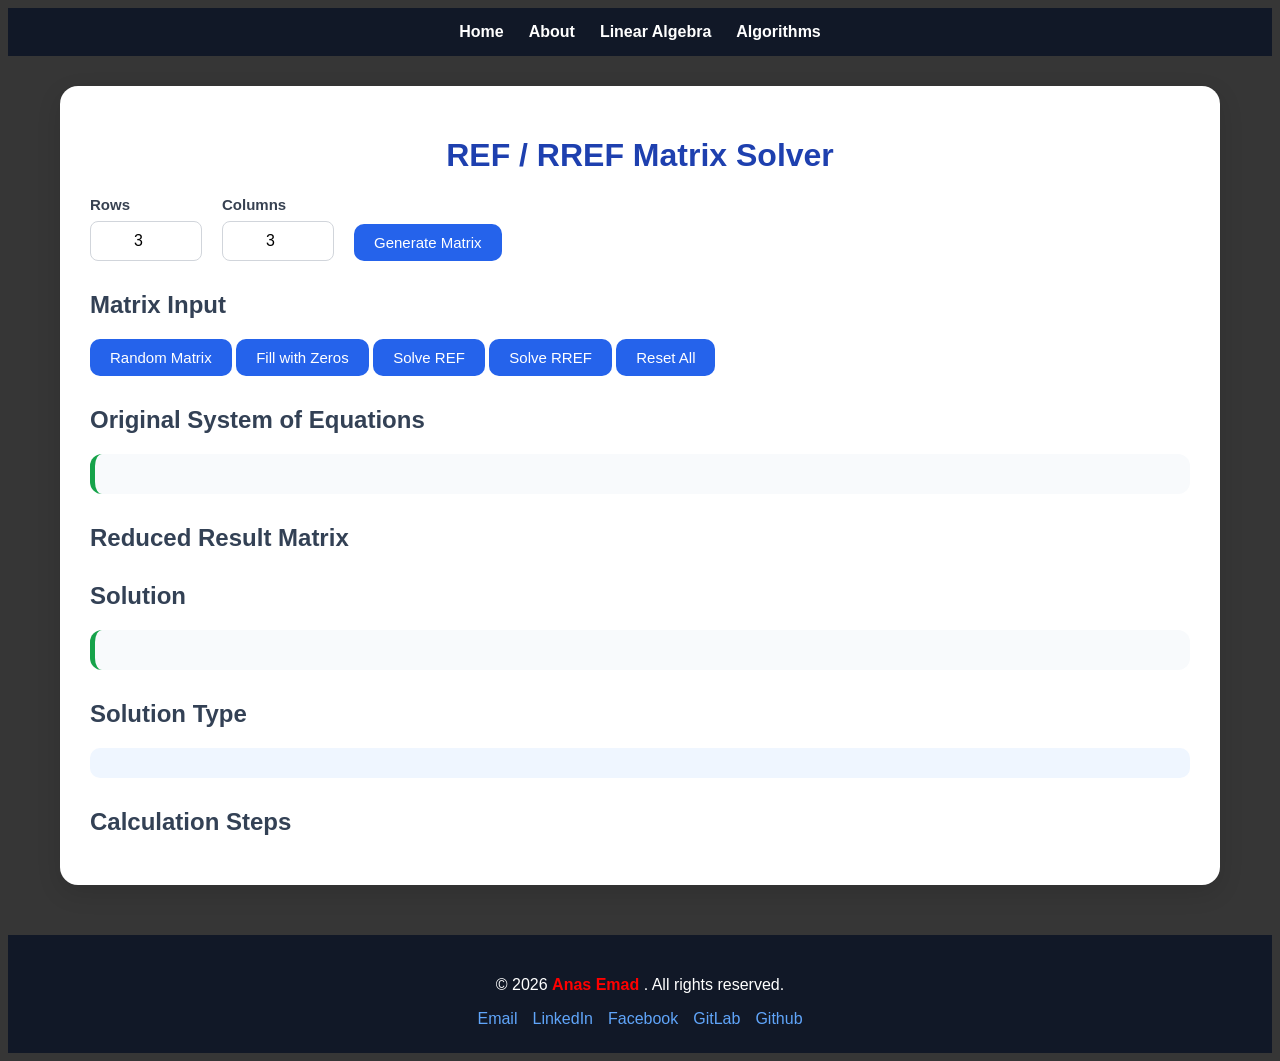
<file: assets/index.html>
<!DOCTYPE html>
<html lang="en">
<head>
    <meta charset="UTF-8">
    <meta name="viewport" content="width=device-width, initial-scale=1.0">
	<title>REF / RREF Matrix Solver | Linear Algebra Education</title>
    <link rel="stylesheet" href="style.css">
</head>
<body>
<nav class="navbar">

    <a href="index.html">
        Home
    </a>
	<a href="pages/about.html">About</a>
    <a href="pages/linear-algebra.html">
        Linear Algebra
    </a>
    <a href="pages/algorithms.html">
        Algorithms
    </a>

</nav>

	<!-- generate -->
	<div class="container">
		<h1>REF / RREF Matrix Solver</h1>
	<div class="controls">
		<div class="input-group">
			<label for="rows">Rows</label>
			<input id="rows" type="number" min="1" max="10" value="3">
		</div>
		<div class="input-group">
			<label for="cols">Columns</label>
			<input id="cols" type="number" min="1" max="10" value="3">
		</div>

	<button type="button" onclick="playSound('soundClick'); createMatrix()">
	Generate Matrix
	</button>	
	</div>

	<!-- tables input -->
	<h2>Matrix Input</h2>
	<div id="matrixInput"></div>

	<!-- buttons -->
	<div class="buttons">
		<button type="button" onclick="randomMatrix()">
		Random Matrix
		</button>
		<button type="button" onclick="zeroMatrix()">
		Fill with Zeros
		</button>
		<button type="button" onclick="playSound('soundCalculate'); solveREF()">
		Solve REF
		</button>
		<button type="button" onclick="playSound('soundCalculate'); solveRREF()">
		Solve RREF
		</button>
		<button type="button" onclick="playSound('soundRemove'); clearAll()">
		Reset All
		</button>
	</div>

	<!-- Sections -->
	<section>
		<h2>Original System of Equations</h2>
		<div id="originalEquations" class="equations"></div>
	</section>
	<section class="result-box">
		<h2>Reduced Result Matrix</h2>
		<div id="result"></div>
	</section>
	<section>
		<h2>Solution</h2>
		<div id="solutionEquations" class="equations"></div>
	</section>
	<section>
		<h2>Solution Type</h2>
		<div id="solutionType" class="solution-type">
	</div>
	</section>
	<section class="steps-box">
		<h2>Calculation Steps</h2>
		<div id="steps"></div>
	</section>
</div>

<footer>
    <p> &copy; 2026 <b style="color:#ff0000"> Anas Emad </b>. All rights reserved. </p>
    <div class="footer-links">
        <a href="mailto:anasemadanas1@gmail.com">
            Email
        </a>
        <a href="https://www.linkedin.com/in/eng-anasemad" target="_blank">
            LinkedIn
        </a>
        <a href="https://www.facebook.com/anasemadanas1" target="_blank">
            Facebook
        </a>
        <a href="https://gitlab.com/anasemadanas1" target="_blank">
            GitLab
        </a>
        <a href="https://github.com/anasemadanas" target="_blank">
            Github
        </a>		
    </div>
</footer>

<audio id="soundCalculate" src="sounds/btn-calculate.wav"></audio>
<audio id="soundClick" src="sounds/btn-click.wav"></audio>
<audio id="soundRemove" src="sounds/btn-remove.wav"></audio>
<audio id="soundError" src="sounds/error.wav"></audio>

<script src="script.js"></script>
</body>
</html>
</file>
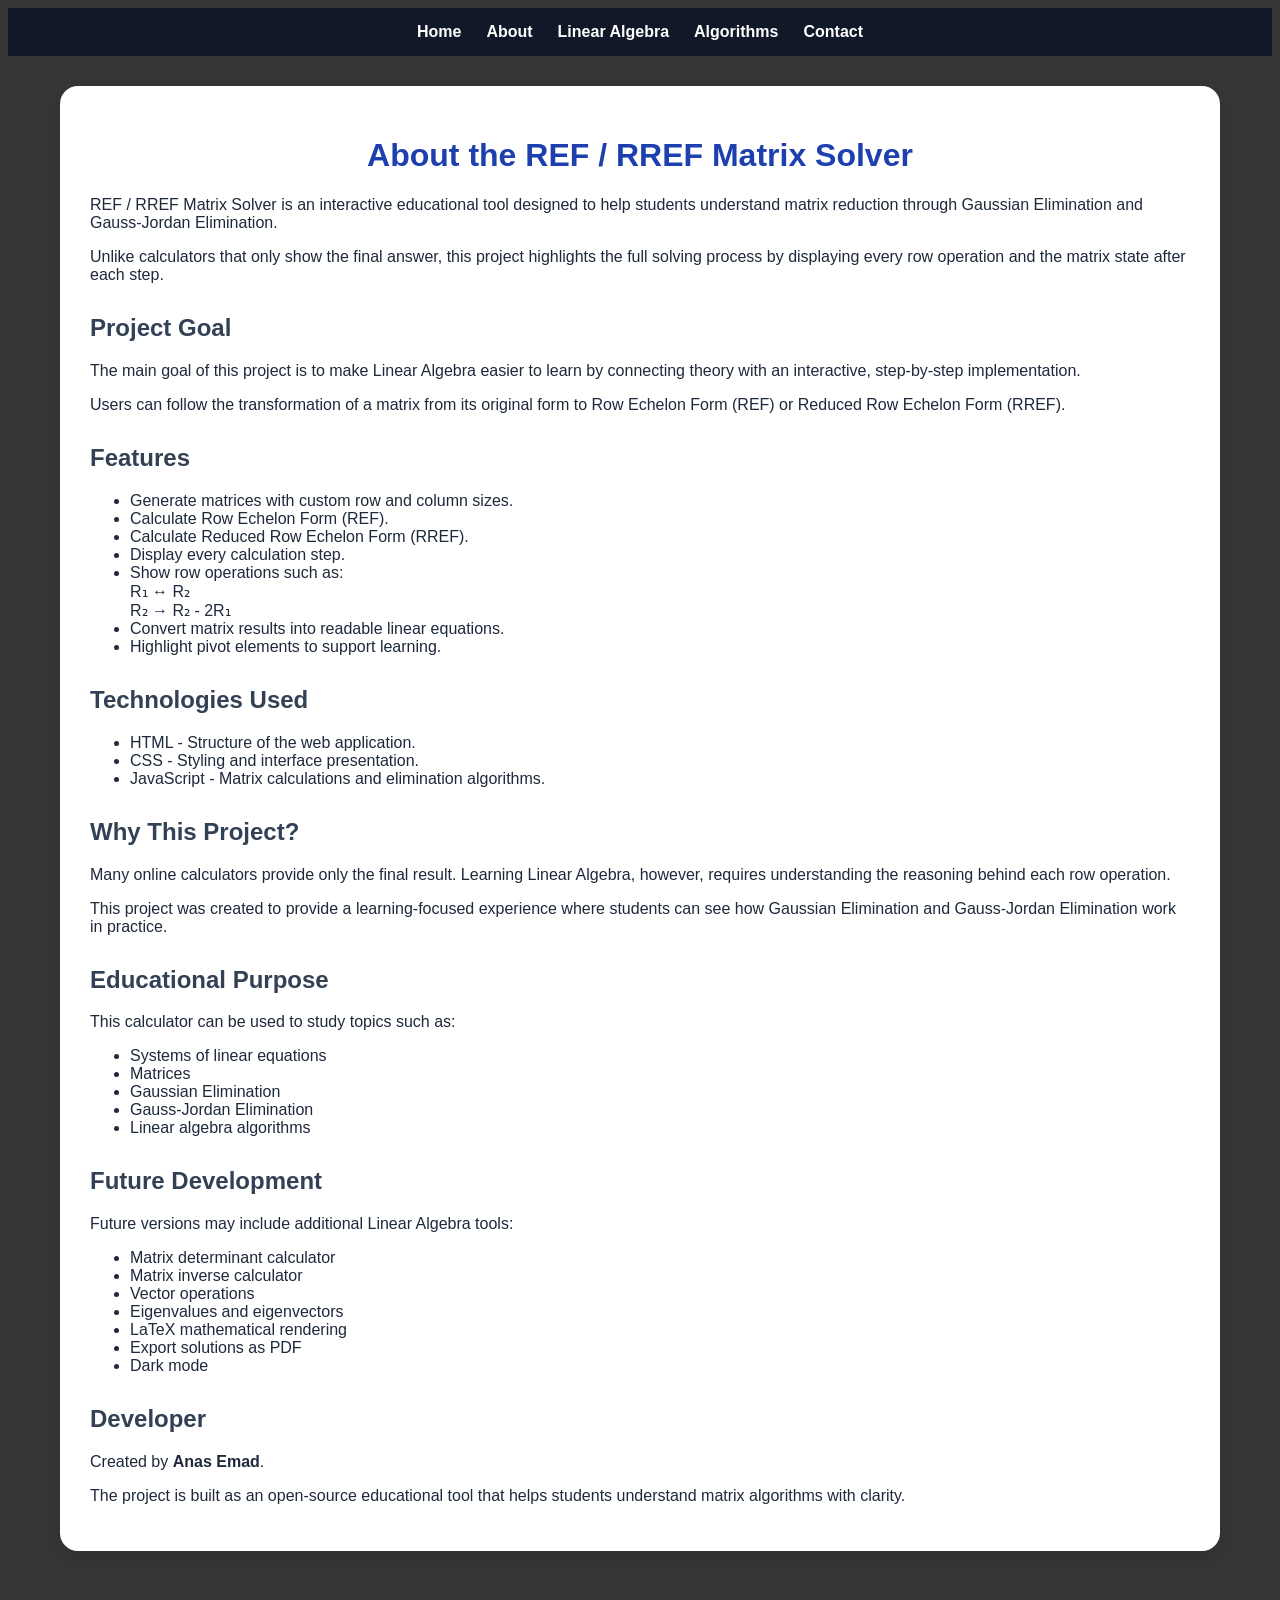
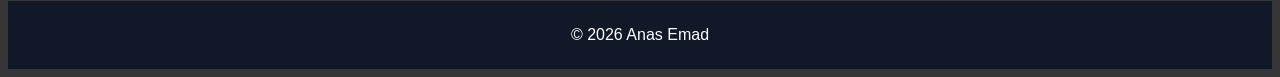
<file: assets/pages/about.html>
<!DOCTYPE html>
<html lang="en">

<head>
    <meta charset="UTF-8">
    <title>About the REF / RREF Matrix Solver</title>
    <link rel="stylesheet" href="../style.css">
</head>


<body>


<nav class="navbar">
    <a href="../index.html">Home</a>
    <a href="about.html">About</a>
    <a href="linear-algebra.html">Linear Algebra</a>
    <a href="algorithms.html">Algorithms</a>
    <a href="contact.html">Contact</a>
</nav>



<main class="container">


<h1>About the REF / RREF Matrix Solver</h1>


<p>
REF / RREF Matrix Solver is an interactive educational tool designed to
help students understand matrix reduction through Gaussian Elimination
and Gauss-Jordan Elimination.
</p>


<p>
Unlike calculators that only show the final answer, this project
highlights the full solving process by displaying every row operation
and the matrix state after each step.
</p>



<h2>Project Goal</h2>


<p>
The main goal of this project is to make Linear Algebra easier to learn
by connecting theory with an interactive, step-by-step implementation.
</p>


<p>
Users can follow the transformation of a matrix from its original form
to Row Echelon Form (REF) or Reduced Row Echelon Form (RREF).
</p>




<h2>Features</h2>


<ul>

<li>Generate matrices with custom row and column sizes.</li>


<li>Calculate Row Echelon Form (REF).</li>


<li>Calculate Reduced Row Echelon Form (RREF).</li>


<li>Display every calculation step.</li>


<li>
Show row operations such as:
<br>
R₁ ↔ R₂
<br>
R₂ → R₂ - 2R₁
</li>


<li>Convert matrix results into readable linear equations.</li>


<li>Highlight pivot elements to support learning.
</li>


</ul>




<h2>Technologies Used</h2>


<ul>

<li>HTML - Structure of the web application.</li>


<li>CSS - Styling and interface presentation.</li>


<li>JavaScript - Matrix calculations and elimination algorithms.</li>


</ul>




<h2>Why This Project?</h2>


<p>
Many online calculators provide only the final result. Learning Linear
Algebra, however, requires understanding the reasoning behind each
row operation.
</p>


<p>
This project was created to provide a learning-focused experience where
students can see how Gaussian Elimination and Gauss-Jordan Elimination
work in practice.
</p>




<h2>Educational Purpose</h2>


<p>
This calculator can be used to study topics such as:
</p>


<ul>

<li>Systems of linear equations</li>

<li>Matrices</li>

<li>Gaussian Elimination</li>

<li>Gauss-Jordan Elimination</li>

<li>Linear algebra algorithms</li>

</ul>




<h2>Future Development</h2>


<p>
Future versions may include additional Linear Algebra tools:
</p>


<ul>

<li>Matrix determinant calculator</li>


<li>Matrix inverse calculator</li>


<li>Vector operations</li>


<li>Eigenvalues and eigenvectors</li>


<li>LaTeX mathematical rendering</li>


<li>Export solutions as PDF</li>


<li>Dark mode</li>


</ul>




<h2>Developer</h2>


<p>
Created by <b>Anas Emad</b>.
</p>


<p>
The project is built as an open-source educational tool that helps
students understand matrix algorithms with clarity.
</p>



</main>



<footer>
&copy; 2026 Anas Emad
</footer>

<script src="../script.js"></script>


</body>

</html>
</file>
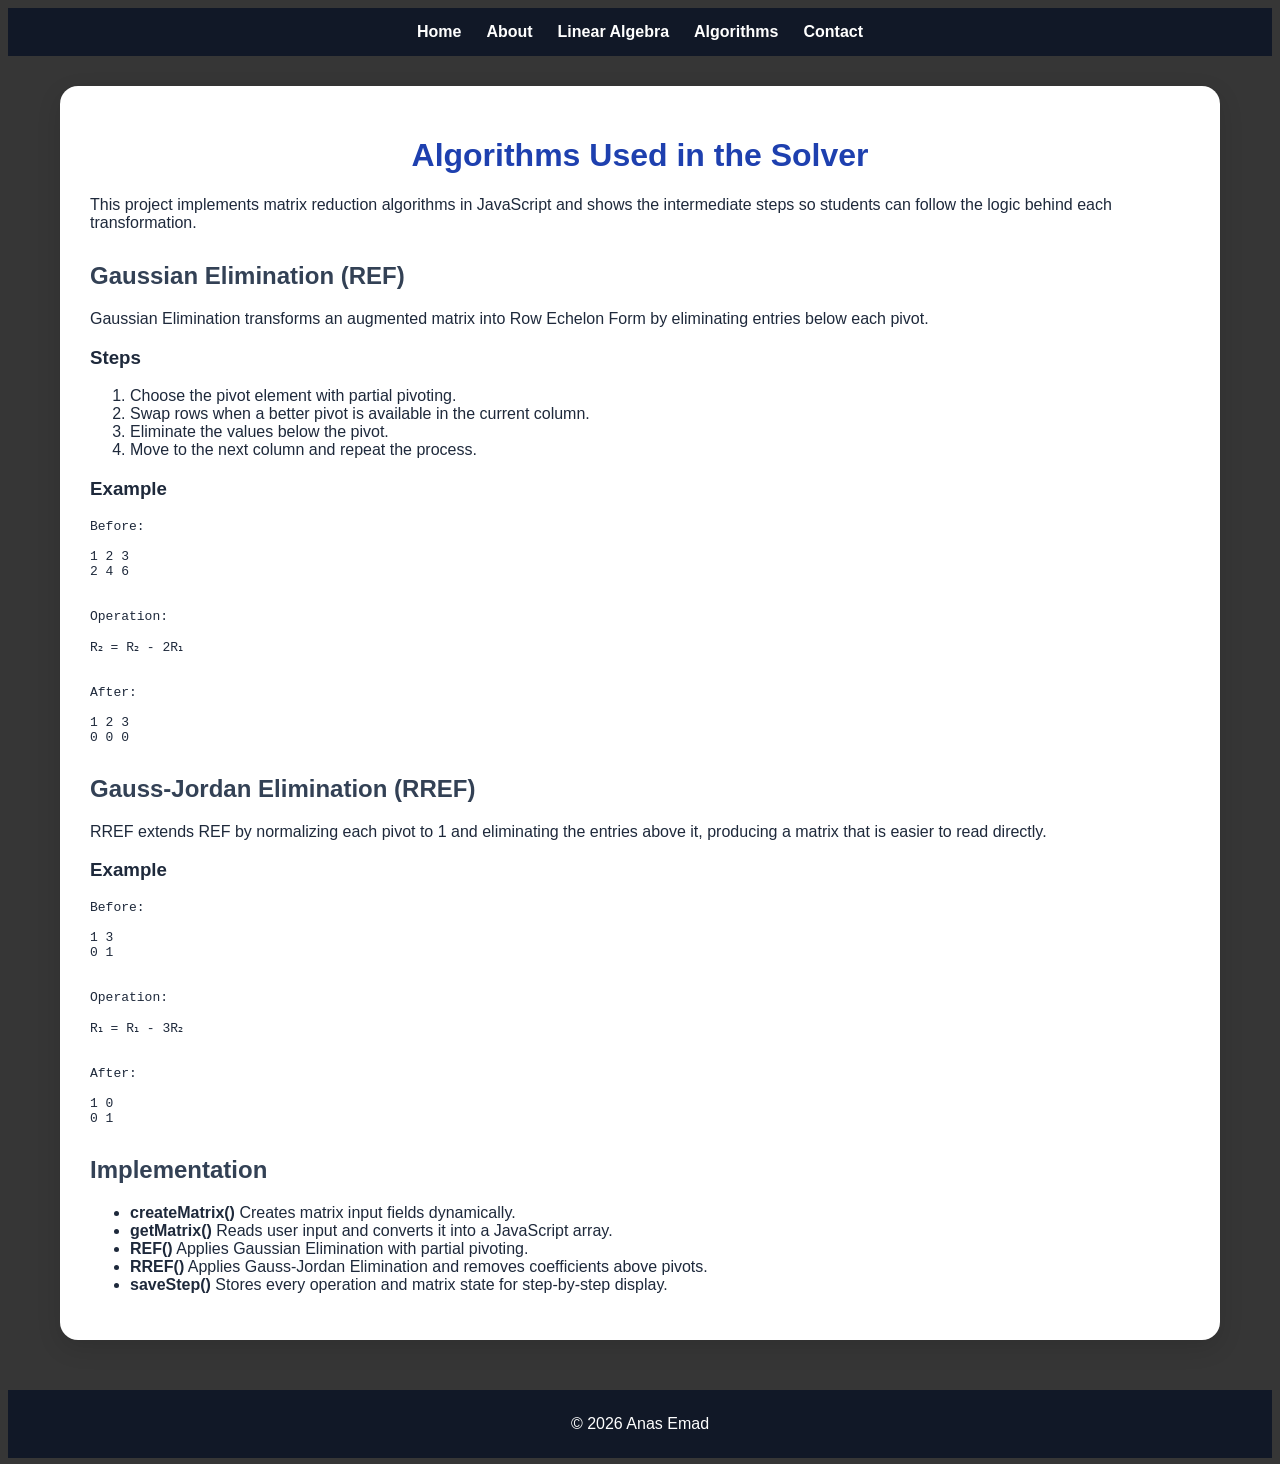
<file: assets/pages/algorithms.html>
<!DOCTYPE html>
<html lang="en">

<head>
    <meta charset="UTF-8">
    <title>Algorithms Used in REF / RREF Solver</title>
    <link rel="stylesheet" href="../style.css">
</head>


<body>


<nav class="navbar">
    <a href="../index.html">Home</a>
    <a href="about.html">About</a>
    <a href="linear-algebra.html">Linear Algebra</a>
    <a href="algorithms.html">Algorithms</a>
    <a href="contact.html">Contact</a>
</nav>



<main class="container">


<h1>Algorithms Used in the Solver</h1>


<p>
This project implements matrix reduction algorithms in JavaScript and
shows the intermediate steps so students can follow the logic behind
each transformation.
</p>



<h2>Gaussian Elimination (REF)</h2>

<p>
Gaussian Elimination transforms an augmented matrix into Row Echelon
Form by eliminating entries below each pivot.
</p>


<h3>Steps</h3>

<ol>

<li>Choose the pivot element with partial pivoting.</li>

<li>Swap rows when a better pivot is available in the current column.</li>

<li>Eliminate the values below the pivot.</li>

<li>Move to the next column and repeat the process.</li>

</ol>



<h3>Example</h3>


<pre>
Before:

1 2 3
2 4 6


Operation:

R₂ = R₂ - 2R₁


After:

1 2 3
0 0 0
</pre>




<h2>Gauss-Jordan Elimination (RREF)</h2>


<p>
RREF extends REF by normalizing each pivot to 1 and eliminating the
entries above it, producing a matrix that is easier to read directly.
</p>



<h3>Example</h3>


<pre>
Before:

1 3
0 1


Operation:

R₁ = R₁ - 3R₂


After:

1 0
0 1
</pre>



<h2>Implementation</h2>


<ul>

<li>
<b>createMatrix()</b>
Creates matrix input fields dynamically.
</li>


<li>
<b>getMatrix()</b>
Reads user input and converts it into a JavaScript array.
</li>


<li>
<b>REF()</b>
Applies Gaussian Elimination with partial pivoting.
</li>


<li>
<b>RREF()</b>
Applies Gauss-Jordan Elimination and removes coefficients above pivots.
</li>


<li>
<b>saveStep()</b>
Stores every operation and matrix state for step-by-step display.
</li>


</ul>


</main>



<footer>
&copy; 2026 Anas Emad
</footer>

<script src="../script.js"></script>


</body>

</html>
</file>
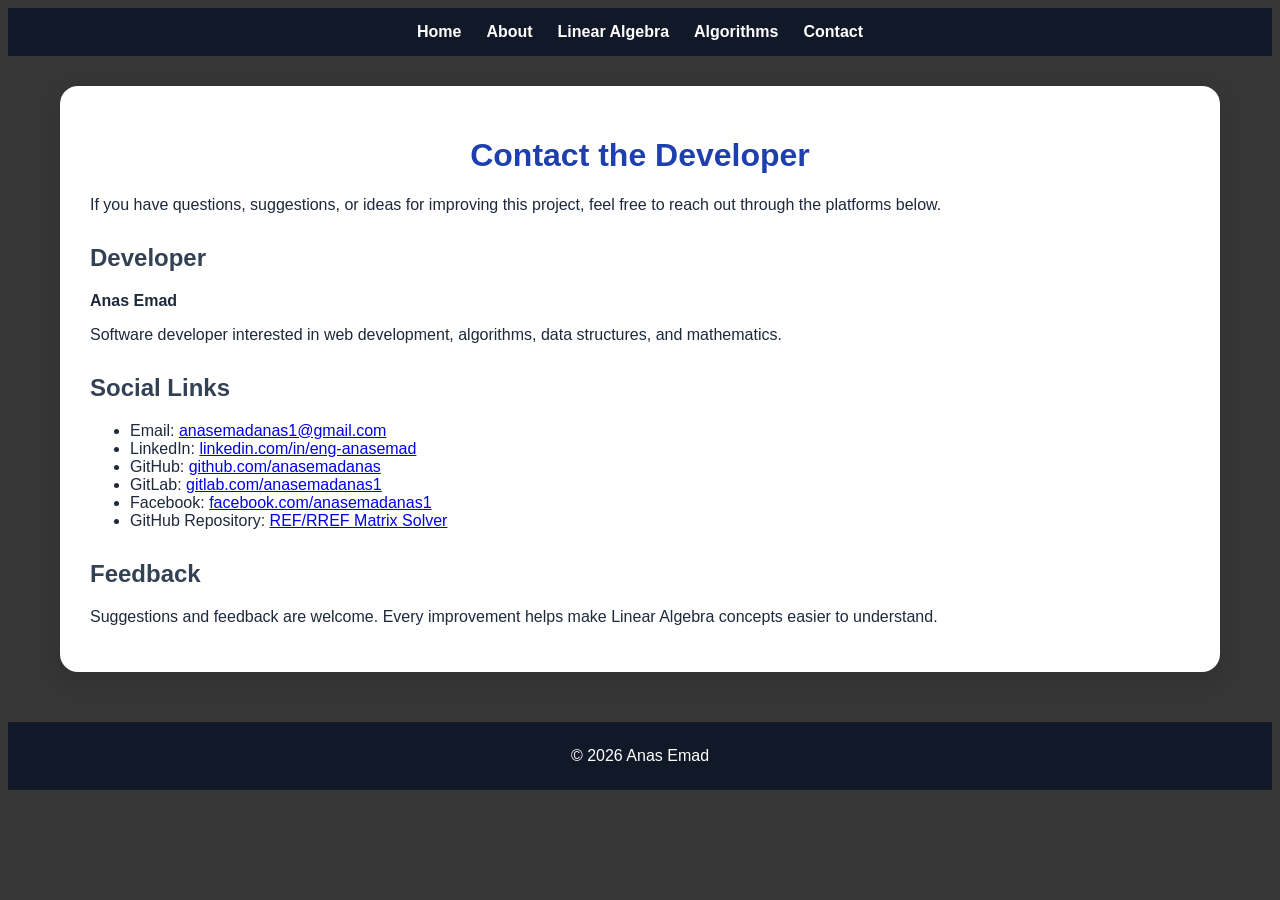
<file: assets/pages/contact.html>
<!DOCTYPE html>
<html lang="en">

<head>
    <meta charset="UTF-8">
    <title>Contact the REF / RREF Matrix Solver</title>

    <link rel="stylesheet" href="../style.css">
</head>

<body>

<nav class="navbar">

    <a href="../index.html">Home</a>
    <a href="about.html">About</a>
    <a href="linear-algebra.html">Linear Algebra</a>
    <a href="algorithms.html">Algorithms</a>
    <a href="contact.html">Contact</a>

</nav>

<main class="container">

<h1>Contact the Developer</h1>

<p>
If you have questions, suggestions, or ideas for improving this project,
feel free to reach out through the platforms below.
</p>

<h2>Developer</h2>

<p>
<b>Anas Emad</b>
</p>

<p>
Software developer interested in web development, algorithms, data
structures, and mathematics.
</p>

<h2>Social Links</h2>

<ul class="contact-links">

<li>
Email:
<a href="mailto:anasemadanas1@gmail.com">
anasemadanas1@gmail.com
</a>
</li>

<li>
LinkedIn:
<a href="https://www.linkedin.com/in/eng-anasemad" target="_blank">
linkedin.com/in/eng-anasemad
</a>
</li>

<li>
GitHub:
<a href="https://github.com/anasemadanas" target="_blank">
github.com/anasemadanas
</a>
</li>

<li>
GitLab:
<a href="https://gitlab.com/anasemadanas1" target="_blank">
gitlab.com/anasemadanas1
</a>
</li>

<li>
Facebook:
<a href="https://www.facebook.com/anasemadanas1" target="_blank">
facebook.com/anasemadanas1
</a>
</li>

<li>
GitHub Repository:
<a href="https://github.com/anasemadanas/rref_calculator" target="_blank">
REF/RREF Matrix Solver
</a>
</li>

</ul>

<h2>Feedback</h2>

<p>
Suggestions and feedback are welcome. Every improvement helps make
Linear Algebra concepts easier to understand.
</p>

</main>

<footer>
&copy; 2026 Anas Emad
</footer>

<script src="../script.js"></script>
</body>
</html>
</file>
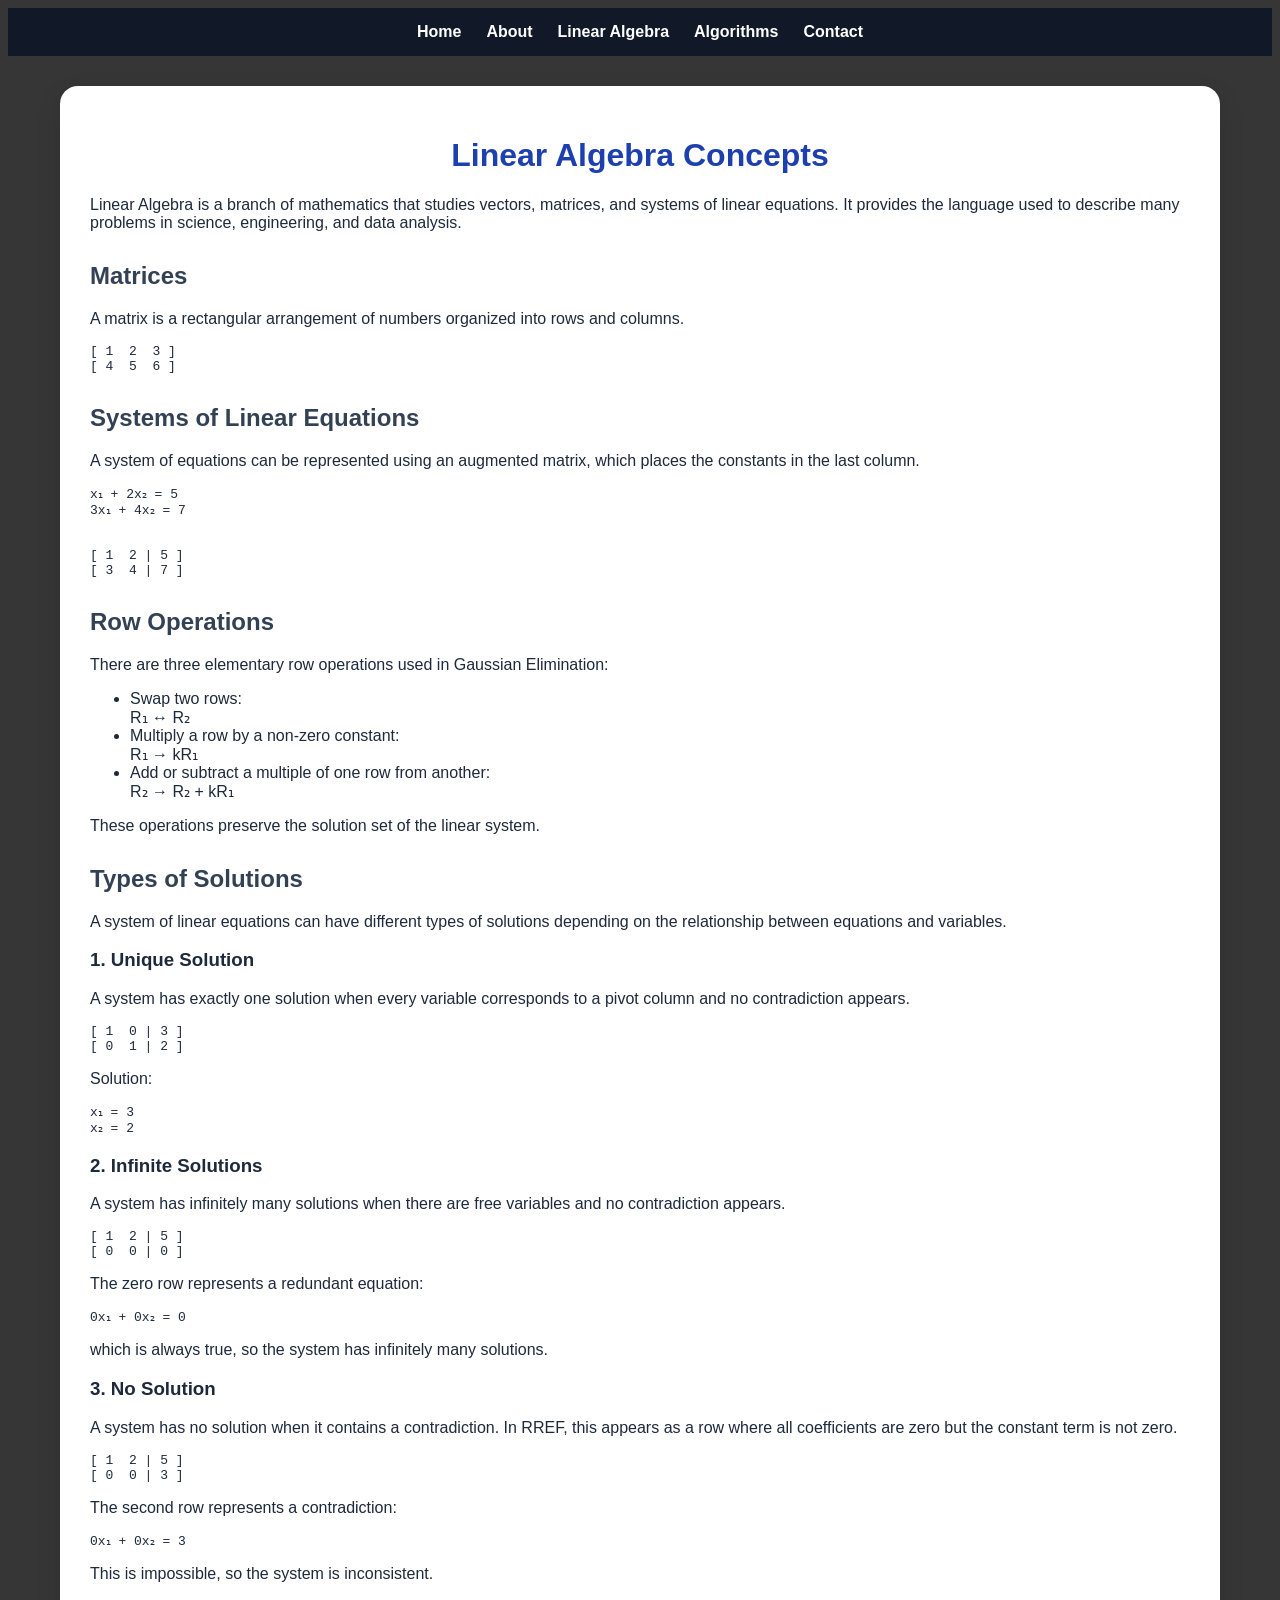
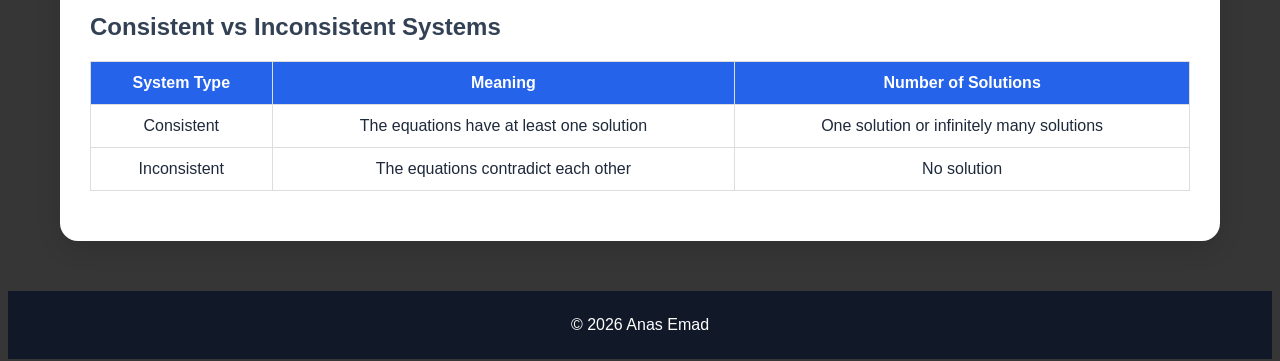
<file: assets/pages/linear-algebra.html>
<!DOCTYPE html>
<html lang="en">

<head>
    <meta charset="UTF-8">
    <title>Linear Algebra Concepts for REF / RREF</title>
    <link rel="stylesheet" href="../style.css">
</head>

<body>

<nav class="navbar">
    <a href="../index.html">Home</a>
    <a href="about.html">About</a>
    <a href="linear-algebra.html">Linear Algebra</a>
    <a href="algorithms.html">Algorithms</a>
    <a href="contact.html">Contact</a>
</nav>


<main class="container">

<h1>Linear Algebra Concepts</h1>

<p>
Linear Algebra is a branch of mathematics that studies vectors,
matrices, and systems of linear equations. It provides the language
used to describe many problems in science, engineering, and data
analysis.
</p>


<h2>Matrices</h2>

<p>
A matrix is a rectangular arrangement of numbers organized into rows
and columns.
</p>

<pre>
[ 1  2  3 ]
[ 4  5  6 ]
</pre>


<h2>Systems of Linear Equations</h2>

<p>
A system of equations can be represented using an augmented matrix,
which places the constants in the last column.
</p>

<pre>
x₁ + 2x₂ = 5
3x₁ + 4x₂ = 7


[ 1  2 | 5 ]
[ 3  4 | 7 ]
</pre>


<h2>Row Operations</h2>

<p>
There are three elementary row operations used in Gaussian Elimination:
</p>

<ul>

<li>
Swap two rows:
<br>
R₁ ↔ R₂
</li>


<li>
Multiply a row by a non-zero constant:
<br>
R₁ → kR₁
</li>


<li>
Add or subtract a multiple of one row from another:
<br>
R₂ → R₂ + kR₁
</li>

</ul>


<p>
These operations preserve the solution set of the linear system.
</p>

<h2>Types of Solutions</h2>

<p>
A system of linear equations can have different types of solutions
depending on the relationship between equations and variables.
</p>


<h3>1. Unique Solution</h3>

<p>
A system has exactly one solution when every variable corresponds to a
pivot column and no contradiction appears.
</p>

<pre>
[ 1  0 | 3 ]
[ 0  1 | 2 ]
</pre>

<p>
Solution:
</p>

<pre>
x₁ = 3
x₂ = 2
</pre>


<h3>2. Infinite Solutions</h3>

<p>
A system has infinitely many solutions when there are free variables and
no contradiction appears.
</p>

<pre>
[ 1  2 | 5 ]
[ 0  0 | 0 ]
</pre>

<p>
The zero row represents a redundant equation:
</p>

<pre>
0x₁ + 0x₂ = 0
</pre>

<p>
which is always true, so the system has infinitely many solutions.
</p>



<h3>3. No Solution</h3>

<p>
A system has no solution when it contains a contradiction. In RREF,
this appears as a row where all coefficients are zero but the constant
term is not zero.
</p>

<pre>
[ 1  2 | 5 ]
[ 0  0 | 3 ]
</pre>

<p>
The second row represents a contradiction:
</p>

<pre>
0x₁ + 0x₂ = 3
</pre>

<p>
This is impossible, so the system is inconsistent.
</p>



<h2>Consistent vs Inconsistent Systems</h2>

<table class="info-table">

<tr>
<th>System Type</th>
<th>Meaning</th>
<th>Number of Solutions</th>
</tr>

<tr>
<td>Consistent</td>
<td>The equations have at least one solution</td>
<td>One solution or infinitely many solutions</td>
</tr>

<tr>
<td>Inconsistent</td>
<td>The equations contradict each other</td>
<td>No solution</td>
</tr>

</table>
</main>


<footer>
&copy; 2026 Anas Emad
</footer>

<script src="../script.js"></script>


</body>

</html>
</file>
<file: assets/style.css>
/* General Styles */
body {

    font-family: Arial, sans-serif;
    /*background:#f1f5f9;*/
    background:rgb(54, 54, 54);
    color:#1e293b;
}

h1{
    text-align:center;
    color:#1e40af;
}

h2{
    margin-top:30px;
    color:#334155;
}


button{

    padding:10px 20px;
    border:none;
    border-radius:10px;
    background:#2563eb;
    color:white;
    cursor:pointer;
    font-size:15px;

}
button:hover{

    background:#1d4ed8;

}

input{
    width:70px;
    padding:8px;
    border:1px solid #e1cbcb;
    border-radius:6px;
    text-align:center;
}
input:focus{

    outline:none;
    border-color:#2563eb;
}

/* Links */
.navbar a{

    color:white;
    text-decoration:none;
    font-weight:bold;

}

.navbar a:hover{
    color:#60a5fa;
}
.navbar{

    display:flex;
    justify-content:center;
    gap:25px;
    padding:15px;
    background:#111827;
}

/* generate */
.container{
    width:90%;
    max-width:1100px;
    margin:30px auto;
    background:white;
    padding:30px;
    border-radius:18px;
    box-shadow:0 8px 25px rgba(0,0,0,0.12);
}
.controls{
    display:flex;
    align-items:flex-end;
    gap:20px;
    flex-wrap:wrap;
    margin-bottom:25px;
}

.input-group{
    display:flex;
    flex-direction:column;
    gap:8px;
}
.input-group label{
    font-weight:600;
    color:#374151;
    font-size:15px;
}
.input-group input{
    width:90px;
    padding:10px;
    border:1px solid #d1d5db;
    border-radius:8px;
    font-size:16px;
    text-align:center;
    transition:.2s;
}

.input-group input:focus{
    outline:none;
    border-color:#2563eb;
    box-shadow:0 0 0 3px rgba(37,99,235,.15);
}


/* Matrix input */

#matrixInput table,
.matrix-table{
    border-collapse:collapse;
    margin:15px 0;
}

#matrixInput td,
.matrix-table td{
    border:1px solid #cbd5e1;
    padding:10px 15px;
    text-align:center;
}


.cell{
    width:55px;
    height:35px;

}
.cell::placeholder{
    color:#cbd5e1;
    opacity:1;
}
.augmented{

    border-left:3px solid #2563eb !important;

}

/* Result Matrix */

.matrix-table td{

    font-size:18px;

}

/* Leading 1 */

.leading-one{

    background:#16a34a;
    color:white;
    font-weight:bold;
    border-radius:6px;

}

/* Zero */

.zero{

    color:#94a3b8;

}

/* Steps */

.step{

    background:#f8fafc;
    border-left:5px solid #2563eb;
    padding:18px;
    margin:15px 0;
    border-radius:12px;

}

.operation{

    color:#2563eb;
    font-weight:bold;
    font-size:18px;

}

/* Equations */

.equations{

    background:#f8fafc;
    padding:20px;
    border-radius:12px;
    font-size:22px;
    line-height:2.2;
    border-left:5px solid #16a34a;

}
.equations sub{

    font-size:14px;

}

.solution-type{

    background:#eff6ff;
    padding:15px;
    border-radius:10px;
    font-size:20px;
    font-weight:bold;
    color:#2563eb;

}

/* Mobile */
@media(max-width:600px){
    .container{
        width:95%;
        padding:15px;

    }
    .cell{
        width:40px;
    }
    .matrix-table td{
        padding:8px;
    }
}

/* footer */
footer{

    margin-top:50px;
    padding:25px;
    background:#111827;
    color:white;
    text-align:center;
}

.footer-links{

    display:flex;
    justify-content:center;
    flex-wrap:wrap;
    gap:15px;
    margin-top:15px;
}

.footer-links a{

    color:#60a5fa;
    text-decoration:none;
    transition:.2s;
}

.footer-links a:hover{

    color:white;
    text-decoration:underline;
}

/* linear-algebra */
.info-table{

    width:100%;
    border-collapse:collapse;
    margin:20px 0;

}


.info-table th,
.info-table td{

    border:1px solid #ddd;
    padding:12px;
    text-align:center;

}


.info-table th{

    background:#2563eb;
    color:white;

}
</file>
